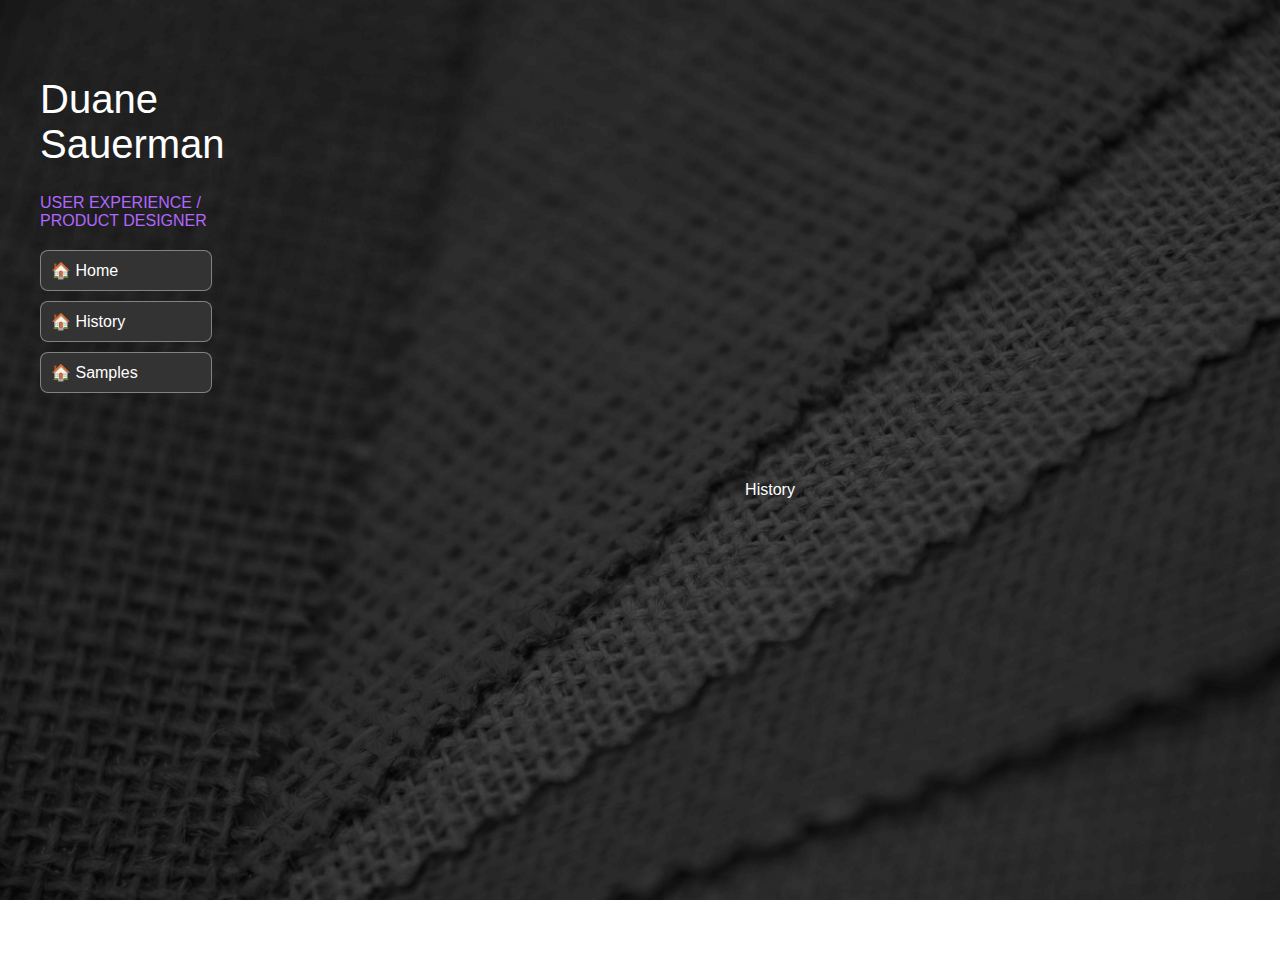
<file: history.html>
<!DOCTYPE html>
<html lang="en">
<head>
    <meta charset="UTF-8">
    <meta name="viewport" content="width=device-width, initial-scale=1.0">
    <title>Duane Sauerman Portfolio</title>
    <link rel="stylesheet" href="styles.css">
</head>
<body>
    <div class="container">
        <div class="left-sidebar">
            <div class="name-title">
                <h1>Duane Sauerman</h1>
                <p class="title">USER EXPERIENCE / PRODUCT DESIGNER</p>
            </div>
            <nav class="nav-menu">
                <a href="#home" class="nav-button">Home</a>
                <a href="#history" class="nav-button">History</a>
                <a href="#samples" class="nav-button">Samples</a>
            </nav>
        </div>
        <div class="content">
            History
        </div>
    </div>
</body>
</html>
</file>
<file: styles.css>
body {
    margin: 0;
    font-family: "Verdana", sans-serif;
    background-image: url('images/background-texture.jpg'); /* Replace with your image file name */
    background-size: cover;
    background-repeat: no-repeat;
    background-position: center;
    color: #fff;
    height: 100vh;
    position: relative;
}

/*header  style*/

h1, h2, h3, h4, h5, h6 {
  font-family: "League Gothic", sans-serif;
  font-optical-sizing: auto;
  font-weight: 400;
  font-style: normal;
}

h1 { 
    font-size: 2.5em;
}
h2 {
    font-size: 1em;
}   

/* Black overlay with 60% opacity */
body::before {
    content: '';
    position: absolute;
    top: 0;
    left: 0;
    width: 100%;
    height: 100%;
    background-color: rgba(0, 0, 0, 0.4);
    z-index: 1;
}

.container {
    display: flex;
    height: 100%;
    padding: 40px;
    position: relative;
    z-index: 2;
}

.left-sidebar {
    width: 240px; /* Fixed width for the sidebar */
    padding-right: 20px;
}

.name-title {
    text-align: left;
    margin: 0;
    padding: 10px 0;
}

.name-title h1 {
  font-optical-sizing: auto;
  font-weight: 400;
  font-style: normal;
  font-variation-settings:
    "wdth" 200,;
    color: #fff;
}

.name-title .title {
    margin: 5px 0;
    color: #b266ff;
}

.nav-menu {
    display: flex;
    flex-direction: column;
    align-items: flex-start; /* Aligns buttons to the left */
}

.nav-button {
    display: block;
    width: 150px;
    padding: 10px;
    margin: 5px 0;
    background-color: #333;
    color: #fff;
    text-decoration: none;
    border-radius: 8px;
    border: thin solid rgba(250, 250, 0250, 0.4);
    text-align: left;
    transition: all 0.3s ease;
}

.nav-button:hover {
    background-color: #555;
    transform: scale(1.05);
}

.nav-button:active {
    background-color: #777;
    transform: scale(0.95);
}

/* Add an icon placeholder (e.g., home icon) - using Unicode for simplicity */
.nav-button::before {
    content: "🏠 ";
}

.content {
    flex: 1;
    display: flex;
    flex-direction: column;
    justify-content: center;
    align-items: center;
    text-align: center;
}

.image-placeholder {
    margin: 20px 0;
}

.image-placeholder img {
    width: 300px;
    height: 300px;
    border-radius: 50%;
    object-fit: cover;
}

.description {
    font-size: 1.2em;
    max-width: 600px;
    margin: 0 auto;
    line-height: 1.5;
}
</file>
